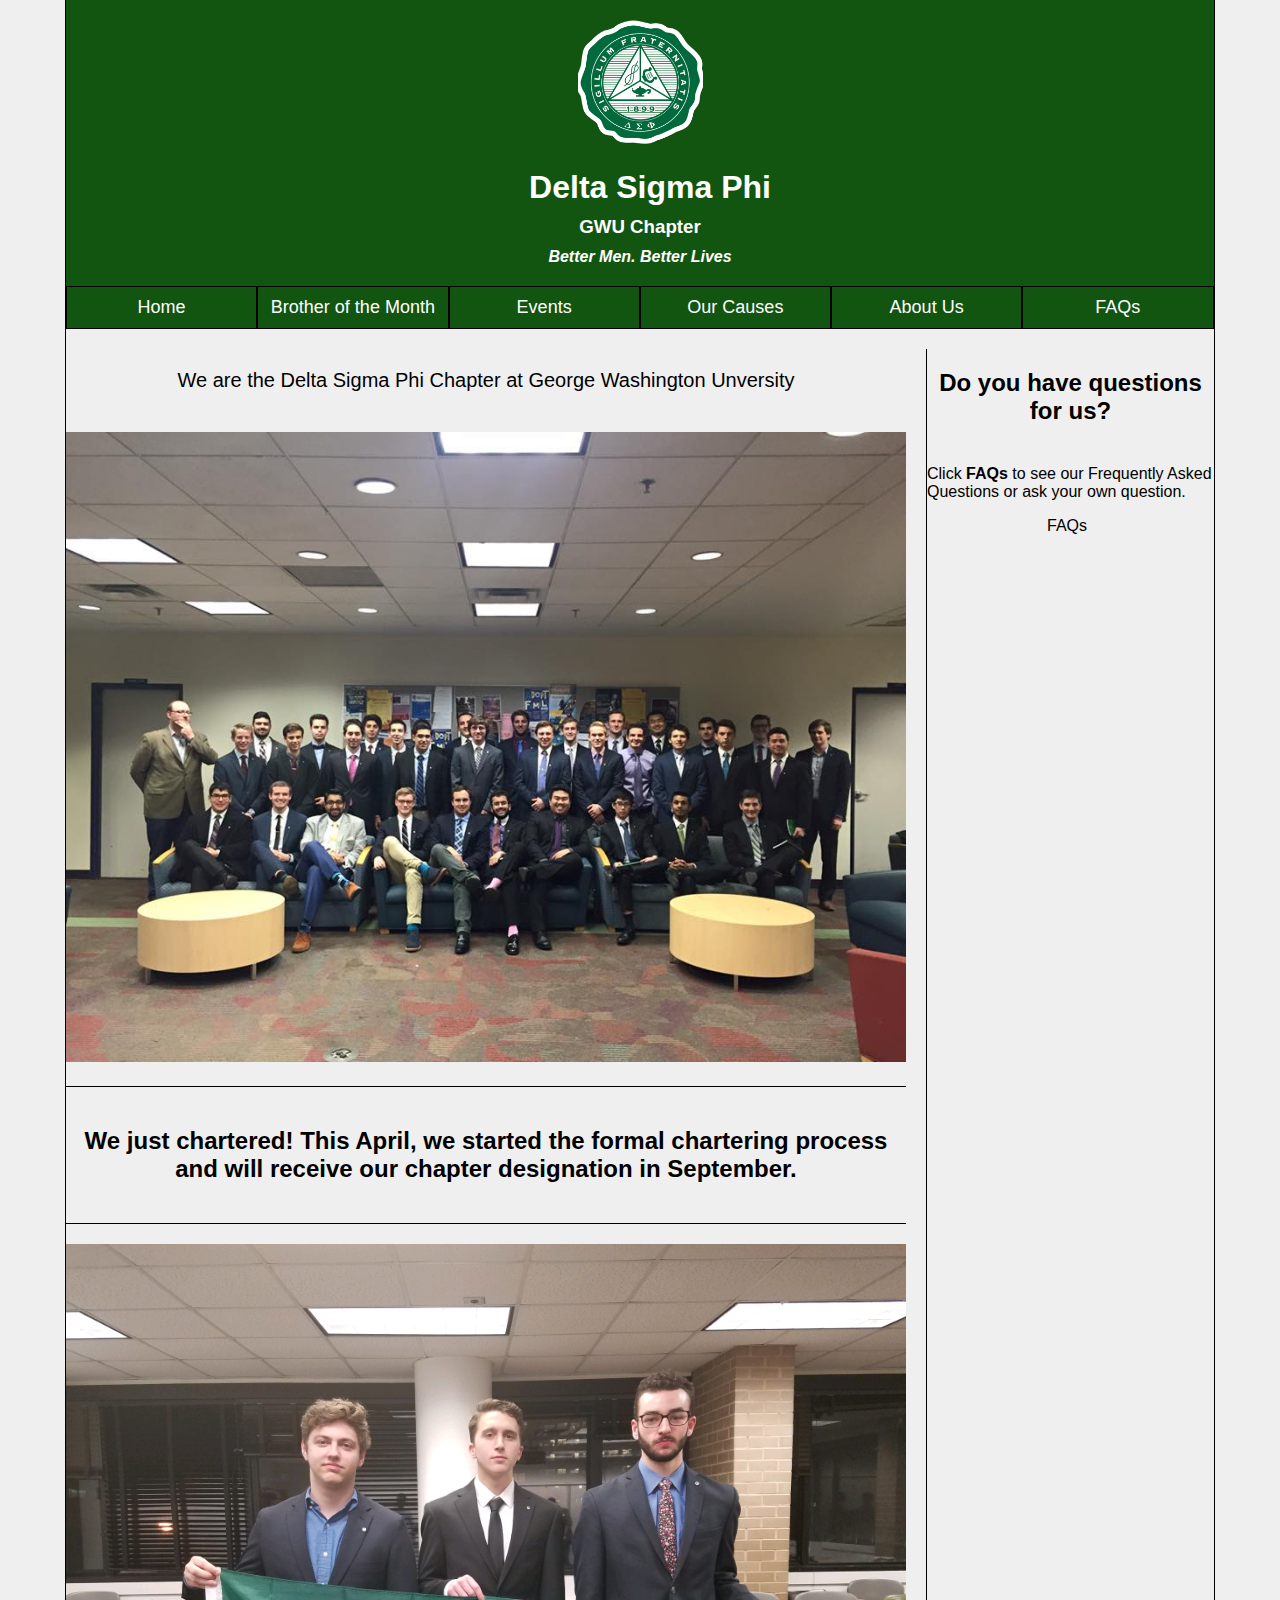
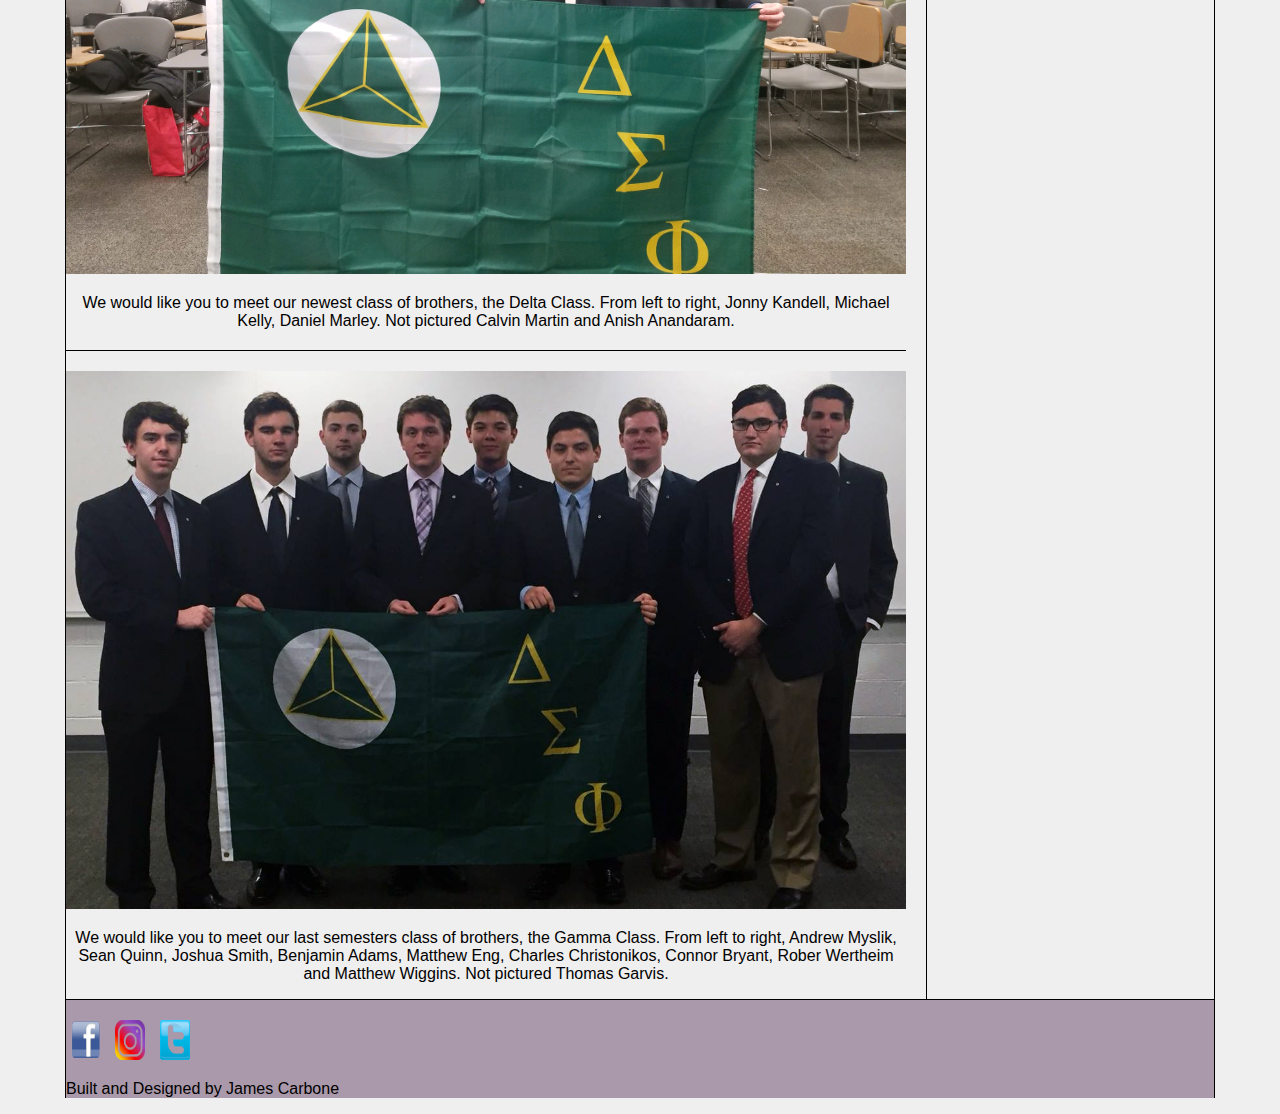
<file: index.html>
<!DOCTYPE html>
<html>
	<head>
		<title>Delta Sigma Phi GWU | HOME</title>

		<link rel="stylesheet" type="text/css" href="css/normalize.css">

		<link rel="stylesheet" type="text/css" href="css/style.css">
	</head>

	<body class="container">
		<header>
			<div class="head">
				<div class="headpic"></div>

				<h1 class="title">Delta Sigma Phi</h1>

				<h3 class="subtitle">GWU Chapter</h3>

				<h4 class="subtitle"><em>Better Men. Better Lives</em></h4>
			</div>

			<nav>
				<ul class="clearfix menu">
					<li class="menu-item">
						<a href="index.html" class="navLink">Home</a>
					</li>

					<li class="menu-item">
						<a href="pages/BrotherOfMonth.html" class="navLink">Brother of the Month</a>
					</li>

					<li class="menu-item">
						<a href="pages/events.html" class="navLink">Events</a>

						<ul class="subMenu">
							<li class="subMenu-item">
								<a href="#" class="subLink">Upcoming Events</a>
							</li>

							<li class="subMenu-item">
								<a href="#" class="subLink">Past Events</a>
							</li>
						</ul>
					</li>

					<li class="menu-item">
						<a href="pages/causes.html" class="navLink">Our Causes</a>

						<ul class="subMenu">
							<li class="subMenu-item">
								<a href="pages/causes.html" class="subLink">American Red Cross</a>
							</li>

							<li class="subMenu-item">
								<a href="pages/causes.html" class="subLink">Humane Rescue Alliance</a>
							</li>
						</ul>
					</li>

					<li class="menu-item">
						<a href="pages/about.html" class="navLink">About Us</a>

						<ul class="subMenu">
							<li class="subMenu-item">
								<a href="#" class="subLink">Executive Board</a>
							</li>

							<li class="subMenu-item">
								<a href="#"	class="subLink">Chairmen</a>
							</li>

							<li class="subMenu-item">
								<a href="#" class="subLink">Members</a>
							</li>

							<li class="subMenu-item">
								<a href="#" class="subLink">Alumni Corporation Board</a>
							</li>
						</ul>
					</li>

					<li class="menu-item">
						<a href="pages/faq.html" class="navLink">FAQs</a>
					</li>
				</ul> <!-- clearfix -->
			</nav>
		</header>

		<div>
			<div class="clearfix">
				<section class="column1">
					<article class="summary">
						<p>We are the Delta Sigma Phi Chapter at George Washington Unversity</p>

						<img src="images/dsphiGroup.jpg" alt="The founding class of the George Washington Unversity Chapter">						
					</article> <!-- summary -->

					<article class="charter break">
						<h2>We just chartered! This April, we started the formal chartering process and will receive our chapter designation in September.</h2>
					</article> <!-- charter break-->

					<article class="newPledgeClass break">
						<img src="images/deltaClass.png" alt="Picture of the Delta Class. From left to right, Jonny Kandell, Michael Kelly, Daniel Marley. Not pictured Calvin Martin and Anish Anandaram">
						<p>We would like you to meet our newest class of brothers, the Delta Class. From left to right, Jonny Kandell, Michael Kelly, Daniel Marley. Not pictured Calvin Martin and Anish Anandaram.</p>
					</article> <!-- newPledgeClass break -->

					<article class="lastPledgeClass break">
						<img src="images/gammaClass.jpg" alt="Picture of the Gamma Class. From left to right, Jonny Kandell, Michael Kelly, Daniel Marley. Not pictured">
						<p>We would like you to meet our last semesters class of brothers, the Gamma Class.  From left to right, Andrew Myslik, Sean Quinn, Joshua Smith, Benjamin Adams, Matthew Eng, Charles Christonikos, Connor Bryant, Rober Wertheim and Matthew Wiggins. Not pictured Thomas Garvis.</p>
					</article> <!-- lastPledgeClass break -->

					<section class="socialMediaScroll"> 
						<!-- scroll will go here -->
					</section> <!-- socialMediaScroll -->
				</section> <!-- column1 -->

				<section class="column2">
					<h2>Do you have questions for us?</h2>

					<p>Click <strong>FAQs</strong> to see our Frequently Asked Questions or ask your own question.</p>

					<a href="pages/faq.html">FAQs</a>
				</section> <!-- column2 -->
			</div> <!-- clearfix -->
		</div> <!-- container -->

		<footer>
			<div class="socialMedia">
				<a href="https://www.facebook.com/gwdeltasig/"><img src="images/fbLogo.png"></a>

				<a href="http://www.instagram.com"><img src="images/igramLogo.png"></a>

				<a href="https://twitter.com/DeltaSigmaPhiGW"><img src="images/twitterLogo.png"></a>
			</div> <!-- socialmedia -->

			<div class="links">
				<p>Built and Designed by James Carbone</p>
				<!-- links go here -->
			</div> <!-- links -->
		</footer>

		<script src="https://code.jquery.com/jquery-3.2.1.min.js"></script>

		<script src="js/script.js"></script>
	</body>
</html>
</file>
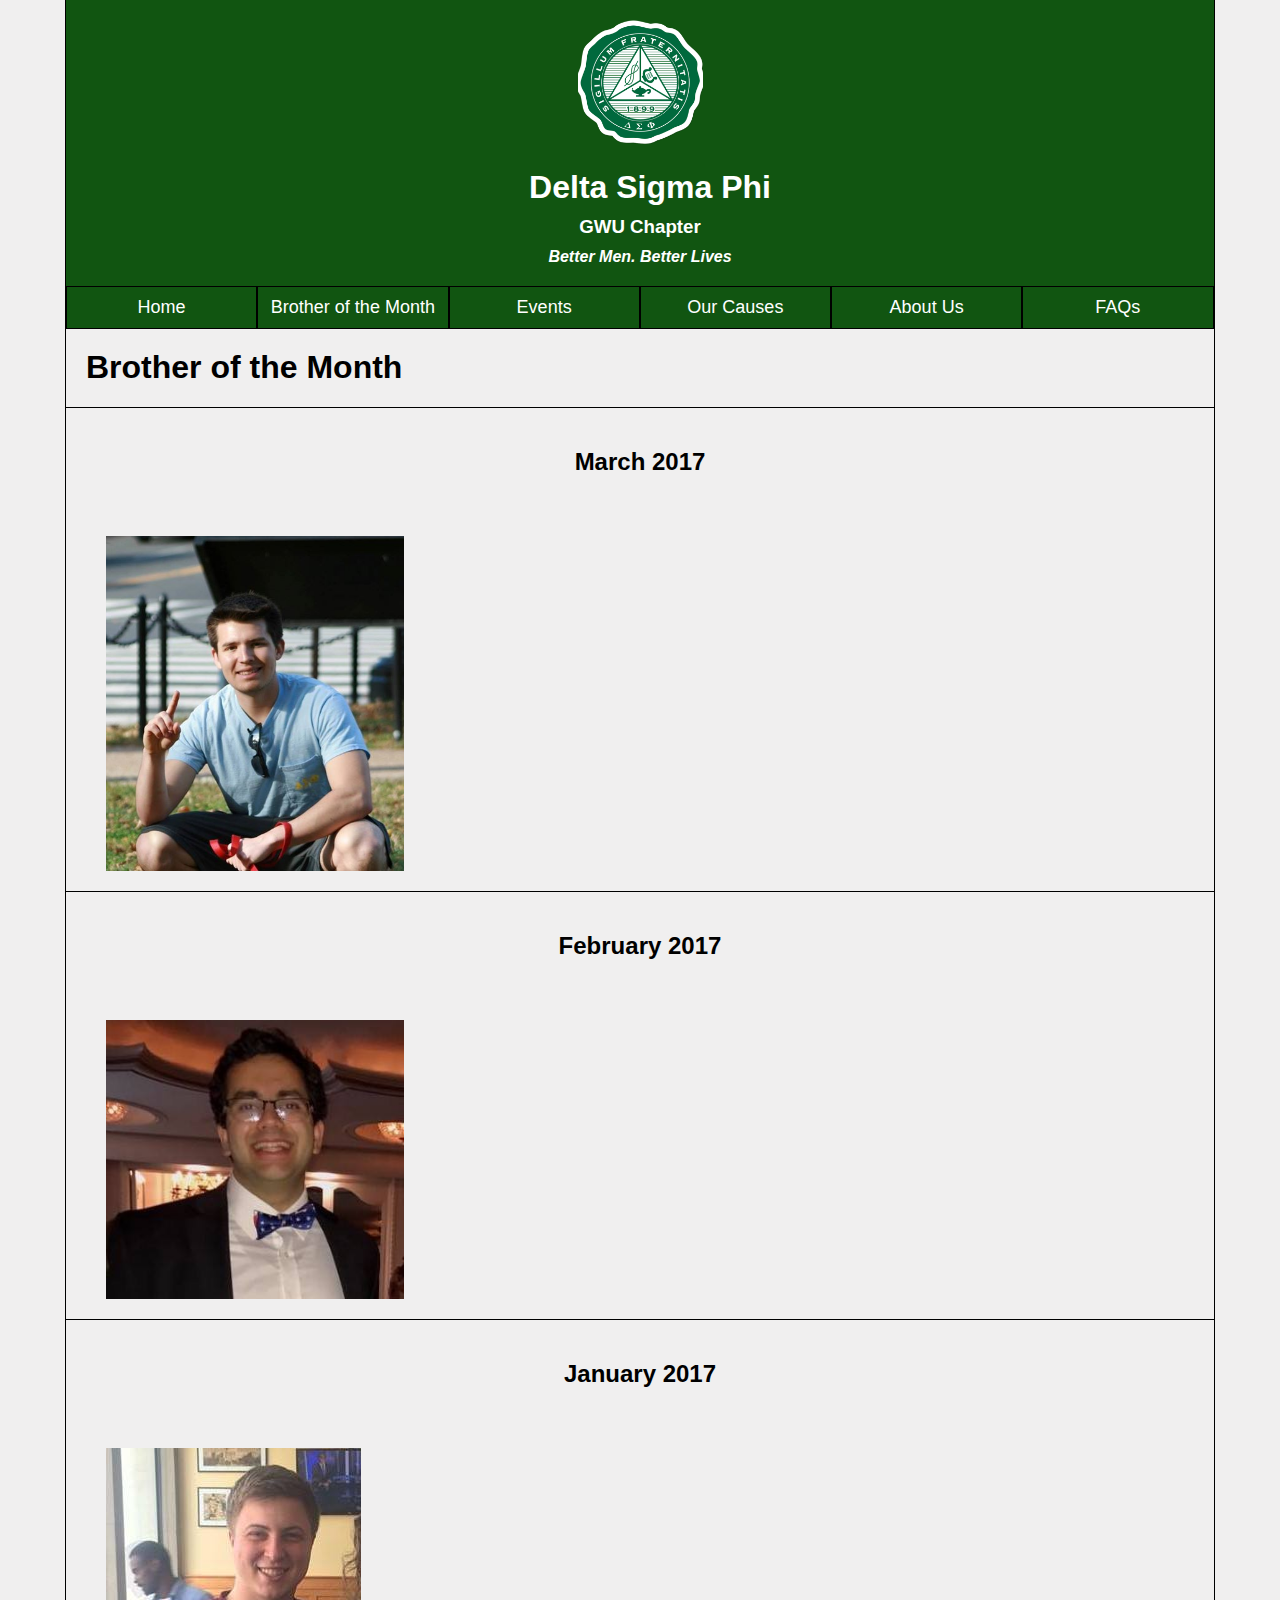
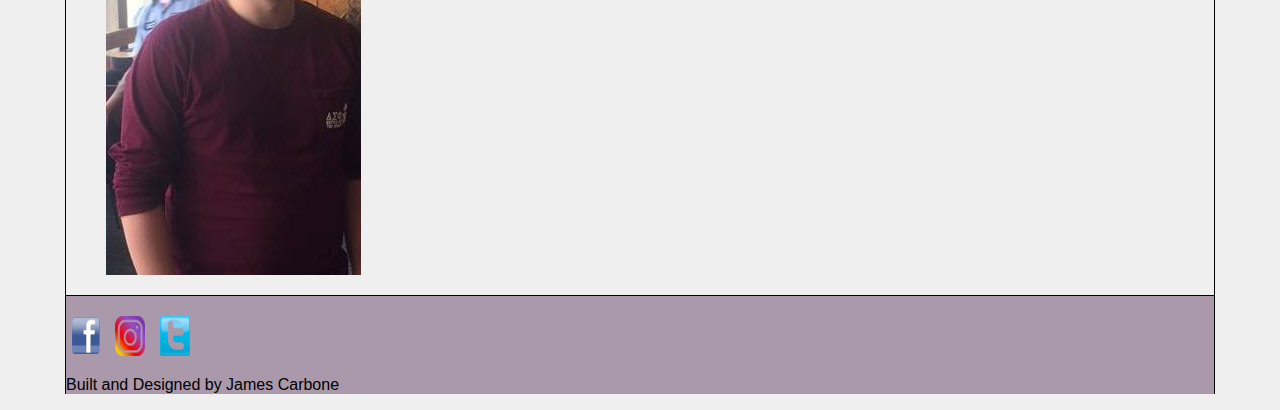
<file: pages/BrotherOfMonth.html>
<!DOCTYPE html>
<html>
	<head>
		<title>&Delta;&Sigma;&Phi; GWU | Brother of the Month</title>

		<link rel="stylesheet" type="text/css" href="../css/normalize.css">

		<link rel="stylesheet" type="text/css" href="../css/style.css">
	</head>

	<body class="container">
		<header>
			<div class="head">
				<div class="headpic"></div>

				<h1 class="title">Delta Sigma Phi</h1>

				<h3 class="subtitle">GWU Chapter</h3>

				<h4 class="subtitle"><em>Better Men. Better Lives</em></h4>
			</div>

			<nav>
				<ul class="clearfix menu">
					<li class="menu-item">
						<a href="../index.html" class="navLink">Home</a>
					</li>

					<li class="menu-item">
						<a href="../pages/BrotherOfMonth.html" class="navLink">Brother of the Month</a>
					</li>

					<li class="menu-item">
						<a href="../pages/events.html" class="navLink">Events</a>

						<ul class="subMenu">
							<li class="subMenu-item">
								<a href="#" class="subLink">Upcoming Events</a>
							</li>

							<li class="subMenu-item">
								<a href="#" class="subLink">Past Events</a>
							</li>
						</ul>
					</li>

					<li class="menu-item">
						<a href="../pages/causes.html" class="navLink">Our Causes</a>

						<ul class="subMenu">
							<li class="subMenu-item">
								<a href="#" class="subLink">American Red Cross</a>
							</li>

							<li class="subMenu-item">
								<a href="#" class="subLink">Humane Rescue Alliance</a>
							</li>
						</ul>
					</li>

					<li class="menu-item">
						<a href="../pages/about.html" class="navLink">About Us</a>

						<ul class="subMenu">
							<li class="subMenu-item">
								<a href="#" class="subLink">Executive Board</a>
							</li>

							<li class="subMenu-item">
								<a href="#"	class="subLink">Chairmen</a>
							</li>

							<li class="subMenu-item">
								<a href="#" class="subLink">Members</a>
							</li>

							<li class="subMenu-item">
								<a href="#" class="subLink">Alumni Corporation Board</a>
							</li>
						</ul>
					</li>

					<li class="menu-item">
						<a href="../pages/faq.html" class="navLink">FAQs</a>
					</li>
				</ul> <!-- clearfix -->
			</nav>
		</header>

		<div>
			<h1>Brother of the Month</h1>

			<article class="break brotherSpot hide">
				<h2>April 2017</h2>

				<img src="../images/pcHead.png">

				<h3>Coming soon</h3>
				<!-- <p>Lorem ipsum dolor sit amet, consectetur adipisicing elit, sed do eiusmod
				tempor incididunt ut labore et dolore magna aliqua. Ut enim ad minim veniam,
				quis nostrud exercitation ullamco laboris nisi ut aliquip ex ea commodo
				consequat. Duis aute irure dolor in reprehenderit in voluptate velit esse
				cillum dolore eu fugiat nulla pariatur. Excepteur sint occaecat cupidatat non
				proident, sunt in culpa qui officia deserunt mollit anim id est laborum.</p> -->
			</article> <!-- break brotherSpot -->

			<article class="break brotherSpot">
				<h2>March 2017</h2>

				<div class="clearfix">
					<img src="../images/patbom.jpg" class="bomPic marPic">

					<div class="marbomText hide">
						<h3>Patrick Merkel</h3>
						<p>This month's Featured Brother is Patrick Merkel! Patrick is a Junior studying Exercise and Nutritional Sciences. He is an avid weight lifter, is working toward becoming a Certified Personal Trainer, and can say the ABC's backwards in under 4 seconds.</p>
					</div> <!-- marbomText hide -->
				</div> <!-- clearfix -->
			</article> <!-- break brotherSpot-->

			<article class="break brotherSpot">
				<h2>February 2017</h2>
				
				<div class="clearfix">
					<img src="../images/zaminHead.jpg" class="bomPic febPic">

					<div class="febbomText hide">
						<h3>Zamin Raza</h3>

						<p>Our featured brother of the month is Zamin Raza! Zamin is a senior studying Chemistry and Political Science, and is a member of GW Colonial Brass, Wind Ensemble, and Concert Band. In his free time, Zamin enjoys playing basketball and "beating everyone at NBA 2K17."</p>
					</div>
				</div>
			</article> <!-- break brotherSpot -->

			<article class="break brotherSpot">
				<h2>January 2017</h2>
				
				<div class="clearfix">
					<img src="../images/alexBofM.jpg" class="bomPic janPic">

					<div class="janbomText hide">
						<h3>Alex Kaunzinger</h3>

						<p>Our featured brother this month is Alex Kaunzinger! Alex is a sophomore studying Biology, and is Delta Sig's Secretary. He also works at EMeRG and is a dancer in GW Ballroom. In his free time, Alex enjoys binge watching Grey's Anatomy and The Walking Dead.</p>
					</div> <!-- hide -->
				</div> <!-- clearfix -->
			</article> <!-- break brotherSpot -->
		</div> <!-- container -->

		<footer>
			<div class="socialMedia">
				<a href="https://www.facebook.com/gwdeltasig/"><img src="../images/fbLogo.png"></a>

				<a href="http://www.instagram.com"><img src="../images/igramLogo.png"></a>

				<a href="https://twitter.com/DeltaSigmaPhiGW"><img src="../images/twitterLogo.png"></a>
			</div> <!-- socialmedia -->

			<div class="links">
				<p>Built and Designed by James Carbone</p>
				<!-- links go here -->
			</div> <!-- links -->
		</footer>

		<script src="https://code.jquery.com/jquery-3.2.1.min.js"></script>

		<script src="../js/script.js"></script>
	</body>
</html>
</file>
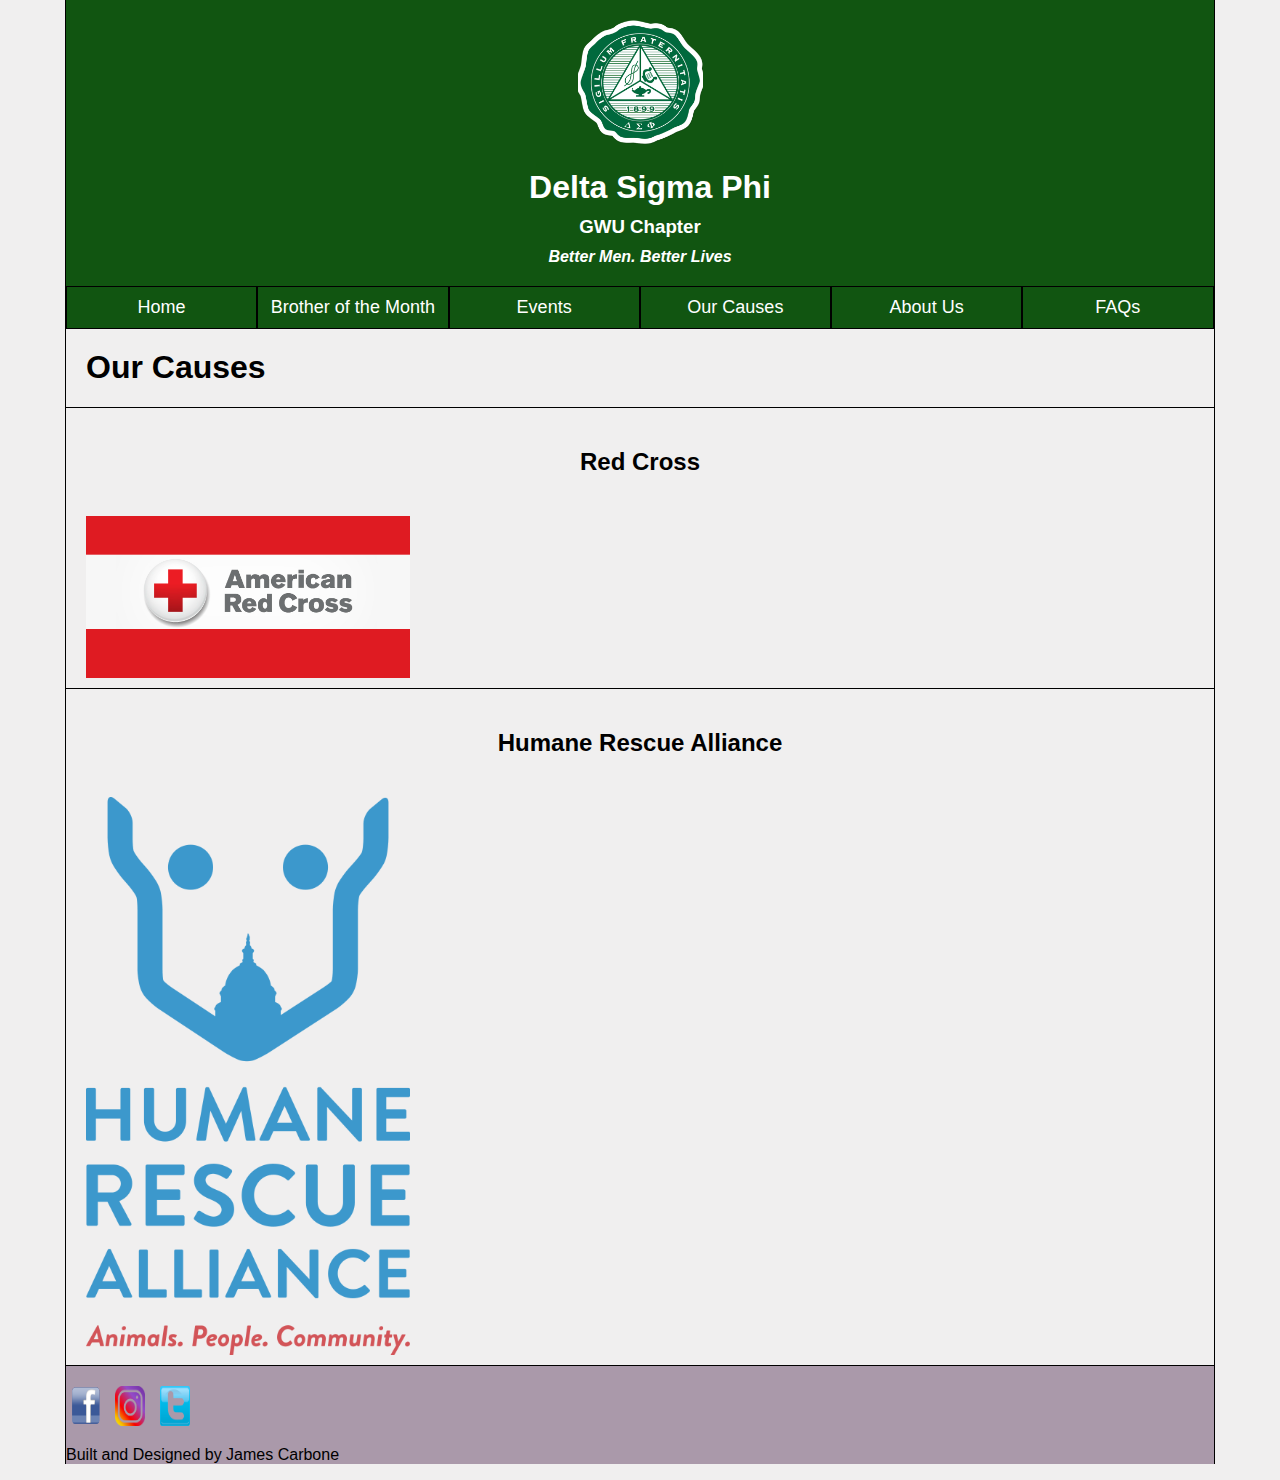
<file: pages/causes.html>
<!DOCTYPE html>
<html>
	<head>
		<title>&Delta;&Sigma;&Phi; GWU | Our Causes</title>

		<link rel="stylesheet" type="text/css" href="../css/normalize.css">

		<link rel="stylesheet" type="text/css" href="../css/style.css">
	</head>

	<body class="container">
		<header>
			<div class="head">
				<div class="headpic"></div>

				<h1 class="title">Delta Sigma Phi</h1>

				<h3 class="subtitle">GWU Chapter</h3>

				<h4 class="subtitle"><em>Better Men. Better Lives</em></h4>
			</div>

			<nav>
				<ul class="clearfix menu">
					<li class="menu-item">
						<a href="../index.html" class="navLink">Home</a>
					</li>

					<li class="menu-item">
						<a href="../pages/BrotherOfMonth.html" class="navLink">Brother of the Month</a>
					</li>

					<li class="menu-item">
						<a href="../pages/events.html" class="navLink">Events</a>

						<ul class="subMenu">
							<li class="subMenu-item">
								<a href="#" class="subLink">Upcoming Events</a>
							</li>

							<li class="subMenu-item">
								<a href="#" class="subLink">Past Events</a>
							</li>
						</ul>
					</li>

					<li class="menu-item">
						<a href="../pages/causes.html" class="navLink">Our Causes</a>

						<ul class="subMenu">
							<li class="subMenu-item">
								<a href="#" class="subLink">American Red Cross</a>
							</li>

							<li class="subMenu-item">
								<a href="#" class="subLink">Humane Rescue Alliance</a>
							</li>
						</ul>
					</li>

					<li class="menu-item">
						<a href="../pages/about.html" class="navLink">About Us</a>

						<ul class="subMenu">
							<li class="subMenu-item">
								<a href="#" class="subLink">Executive Board</a>
							</li>

							<li class="subMenu-item">
								<a href="#"	class="subLink">Chairmen</a>
							</li>

							<li class="subMenu-item">
								<a href="#" class="subLink">Members</a>
							</li>

							<li class="subMenu-item">
								<a href="#" class="subLink">Alumni Corporation Board</a>
							</li>
						</ul>
					</li>

					<li class="menu-item">
						<a href="../pages/faq.html" class="navLink">FAQs</a>
					</li>
				</ul> <!-- clearfix -->
			</nav>
		</header>

		<div>
			<h1>Our Causes</h1>

			<article class="break redCross clearfix">
				<h2>Red Cross</h2>

				<img src="../images/arc.png" class="causes cause1">

				<p class="causesText causeText1">Each day, thousands of people, people just like you, provide compassionate care to those in need. Our network of generous donors, volunteers and employees share a mission of preventing and relieving suffering, here at home and around the world. We roll up our sleeves and donate time, money and blood. We learn or teach life-saving skills so our communities can be better prepared when the need arises. We do this every day because the Red Cross is needed - every day.</p>
			</article> <!-- break redCross -->
	 
			<article class="break hra clearfix">
				<h2>Humane Rescue Alliance</h2>

				<img src="../images/hra.png" class="causes cause2">

				<p class="causesText causeText2">The Washington Humane Society and the Washington Animal Rescue League have each served the animals and people of the District of Columbia and the national capital region for over a century. Now these two great forces for animal protection have come together to form an even more powerful organization: the Humane Rescue Alliance. With the creation of the Humane Rescue Alliance, we’re combining our proficiency and knowledge in all aspects of animal care, from providing quality, affordable medical services to creating families with each adoption. Most importantly, we’re here to tenaciously protect and advocate for the animals in our community, and support and celebrate people’s love and compassion for them. We are the Humane Rescue Alliance.</p>
			</article> <!-- break hra -->
		</div> <!-- container -->

		<footer>
			<div class="socialMedia">
				<a href="https://www.facebook.com/gwdeltasig/"><img src="../images/fbLogo.png"></a>

				<a href="http://www.instagram.com"><img src="../images/igramLogo.png"></a>

				<a href="https://twitter.com/DeltaSigmaPhiGW"><img src="../images/twitterLogo.png"></a>
			</div> <!-- socialmedia -->

			<div class="links">
				<p>Built and Designed by James Carbone</p>
				<!-- links go here -->
			</div> <!-- links -->
		</footer>

		<script src="https://code.jquery.com/jquery-3.2.1.min.js"></script>

		<script src="../js/script.js"></script>
	</body>
</html>
</file>
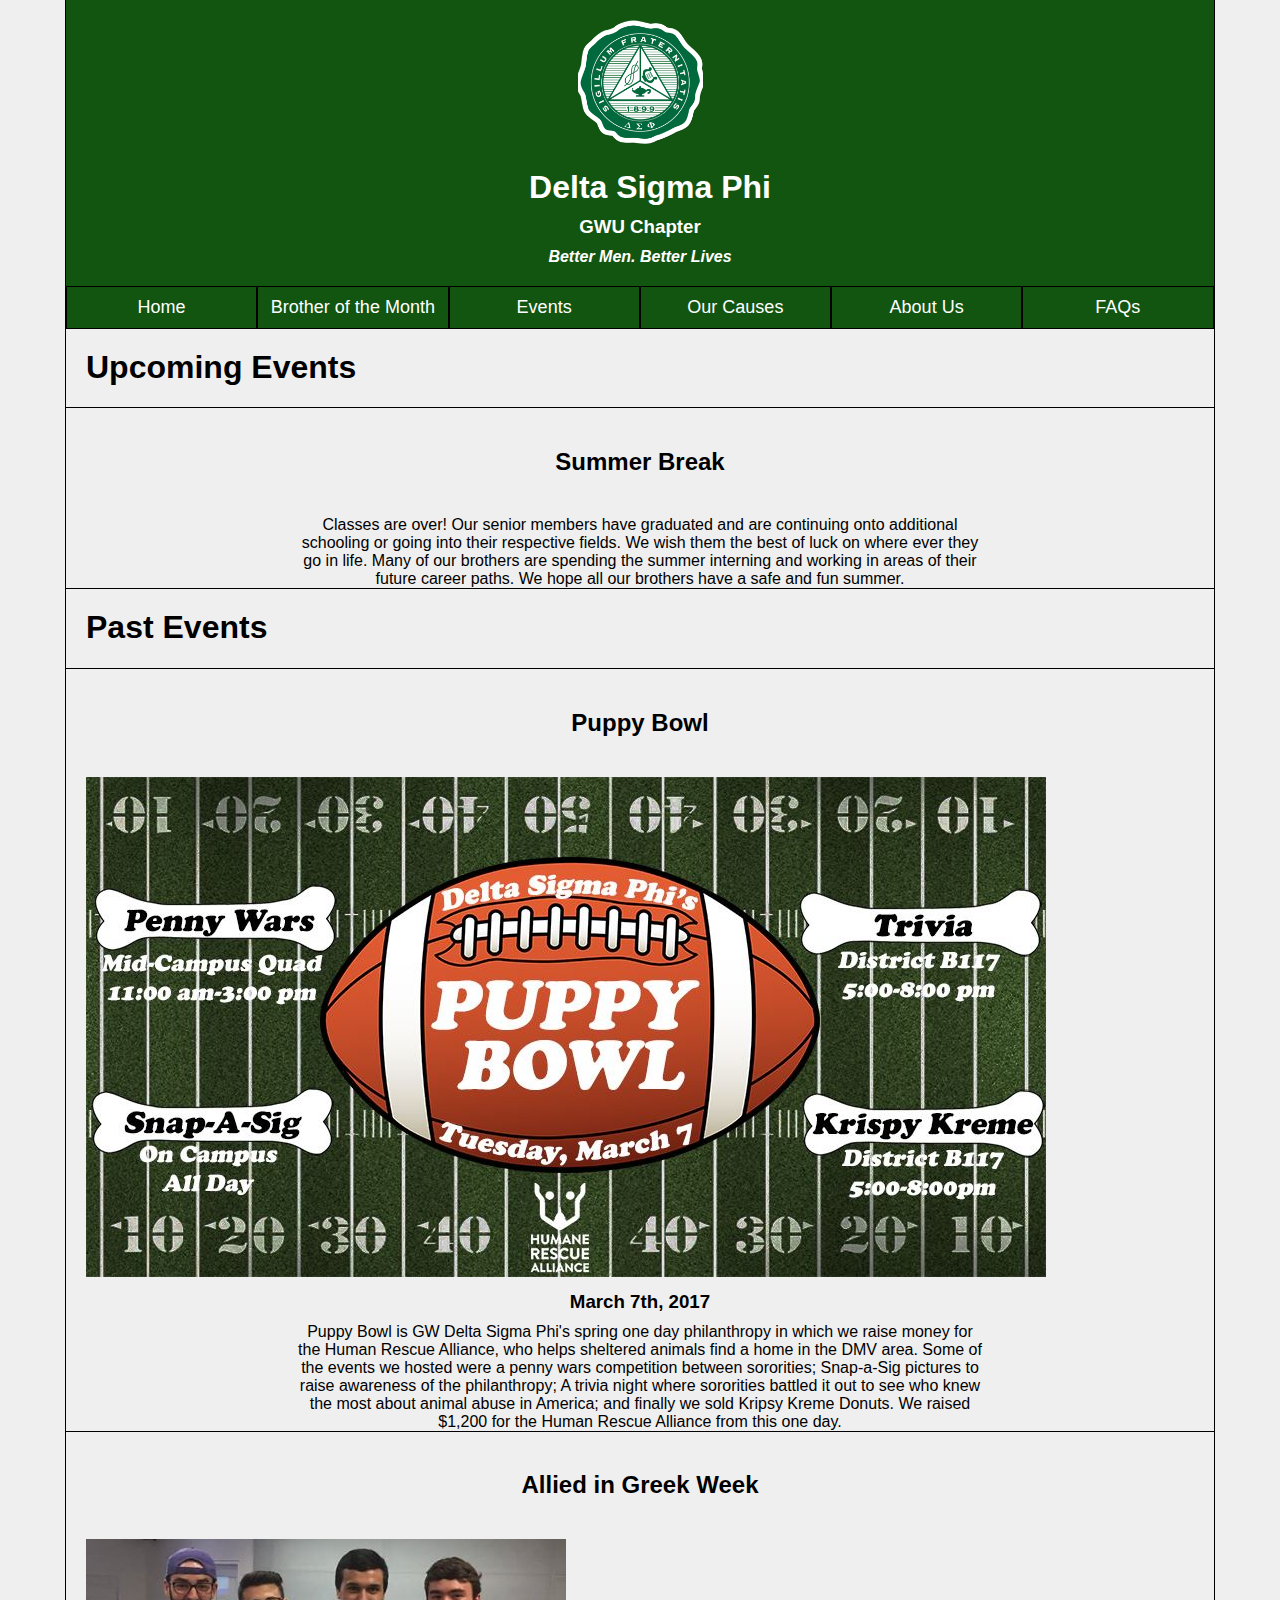
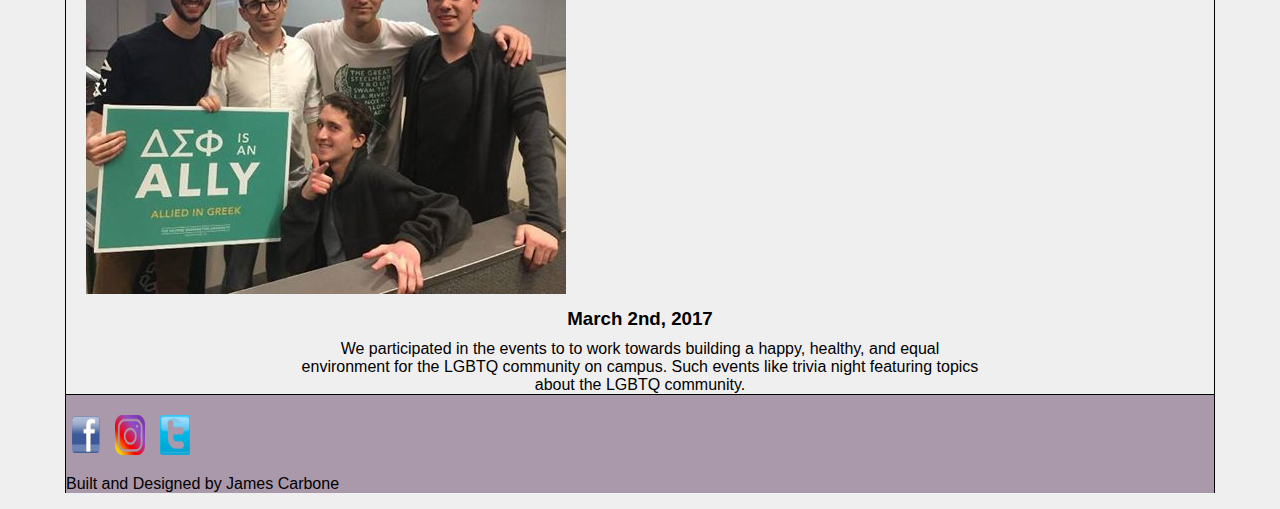
<file: pages/events.html>
<!DOCTYPE html>
<html>
	<head>
		<title>&Delta;&Sigma;&Phi; GWU | Events</title>

		<link rel="stylesheet" type="text/css" href="../css/normalize.css">

		<link rel="stylesheet" type="text/css" href="../css/style.css">
	</head>

	<body class="container">
		<header>
			<div class="head">
				<div class="headpic"></div>

				<h1 class="title">Delta Sigma Phi</h1>

				<h3 class="subtitle">GWU Chapter</h3>

				<h4 class="subtitle"><em>Better Men. Better Lives</em></h4>
			</div>

			<nav>
				<ul class="clearfix menu">
					<li class="menu-item">
						<a href="../index.html" class="navLink">Home</a>
					</li>

					<li class="menu-item">
						<a href="../pages/BrotherOfMonth.html" class="navLink">Brother of the Month</a>
					</li>

					<li class="menu-item">
						<a href="../pages/events.html" class="navLink">Events</a>

						<ul class="subMenu">
							<li class="subMenu-item">
								<a href="#" class="subLink">Upcoming Events</a>
							</li>

							<li class="subMenu-item">
								<a href="#" class="subLink">Past Events</a>
							</li>
						</ul>
					</li>

					<li class="menu-item">
						<a href="../pages/causes.html" class="navLink">Our Causes</a>

						<ul class="subMenu">
							<li class="subMenu-item">
								<a href="#" class="subLink">American Red Cross</a>
							</li>

							<li class="subMenu-item">
								<a href="#" class="subLink">Humane Rescue Alliance</a>
							</li>
						</ul>
					</li>

					<li class="menu-item">
						<a href="../pages/about.html" class="navLink">About Us</a>

						<ul class="subMenu">
							<li class="subMenu-item">
								<a href="#" class="subLink">Executive Board</a>
							</li>

							<li class="subMenu-item">
								<a href="#"	class="subLink">Chairmen</a>
							</li>

							<li class="subMenu-item">
								<a href="#" class="subLink">Members</a>
							</li>

							<li class="subMenu-item">
								<a href="#" class="subLink">Alumni Corporation Board</a>
							</li>
						</ul>
					</li>

					<li class="menu-item">
						<a href="../pages/faq.html" class="navLink">FAQs</a>
					</li>
				</ul> <!-- clearfix -->
			</nav>
		</header>

		<div>
			<h1>Upcoming Events</h1>

			<article class="event break">
				<h2>Summer Break</h2>

				<p>Classes are over! Our senior members have graduated and are continuing onto additional schooling or going into their respective fields. We wish them the best of luck on where ever they go in life. Many of our brothers are spending the summer interning and working in areas of their future career paths. We hope all our brothers have a safe and fun summer.</p>
			</article> <!-- event break -->

			<h1 class="break">Past Events</h1>

			<article class="event break">
				<h2>Puppy Bowl</h2>

				<img src="../images/puppyBowl.jpg">

				<h3>March 7th, 2017</h3>

				<p class="">Puppy Bowl is GW Delta Sigma Phi's spring one day philanthropy in which we raise money for the Human Rescue Alliance, who helps sheltered animals find a home in the DMV area. Some of the events we hosted were a penny wars competition between sororities; Snap-a-Sig pictures to raise awareness of the philanthropy; A trivia night where sororities battled it out to see who knew the most about animal abuse in America; and finally we sold Kripsy Kreme Donuts. We raised $1,200 for the Human Rescue Alliance from this one day.</p>
			</article>

			<article class="event break">
				<h2>Allied in Greek Week</h2>	

				<img src="../images/dsphiAlly.jpg">

				<h3>March 2nd, 2017</h3>

				<p>We participated in the events to to work towards building a happy, healthy, and equal environment for the LGBTQ community on campus. Such events like trivia night featuring topics about the LGBTQ community.</p>
			</article>
		</div> <!-- container -->

		<footer>
			<div class="socialMedia">
				<a href="https://www.facebook.com/gwdeltasig/"><img src="../images/fbLogo.png"></a>

				<a href="http://www.instagram.com"><img src="../images/igramLogo.png"></a>

				<a href="https://twitter.com/DeltaSigmaPhiGW"><img src="../images/twitterLogo.png"></a>
			</div> <!-- socialmedia -->

			<div class="links">
				<p>Built and Designed by James Carbone</p>
				<!-- links go here -->
			</div> <!-- links -->
		</footer>

		<script src="https://code.jquery.com/jquery-3.2.1.min.js"></script>

		<script src="../js/script.js"></script>
	</body>
</html>
</file>
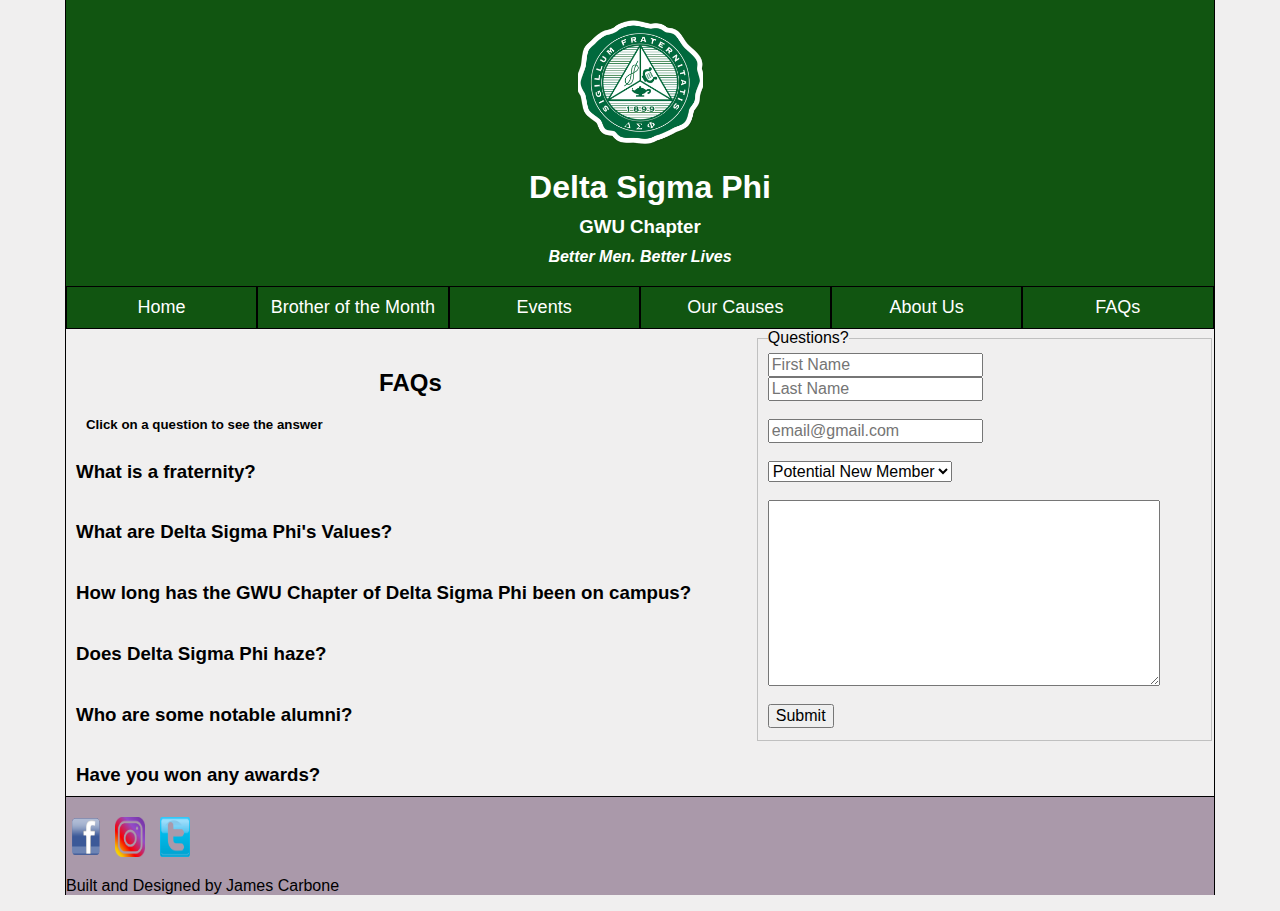
<file: pages/faq.html>
<!DOCTYPE html>
<html>
	<head>
		<title>&Delta;&Sigma;&Phi; GWU | FAQ</title>

		<link rel="stylesheet" type="text/css" href="../css/normalize.css">

		<link rel="stylesheet" type="text/css" href="../css/style.css">
	</head>

	<body class="container">
		<header>
			<div class="head">
				<div class="headpic"></div>

				<h1 class="title">Delta Sigma Phi</h1>

				<h3 class="subtitle">GWU Chapter</h3>

				<h4 class="subtitle"><em>Better Men. Better Lives</em></h4>
			</div>

			<nav>
				<ul class="clearfix menu">
					<li class="menu-item">
						<a href="../index.html" class="navLink">Home</a>
					</li>

					<li class="menu-item">
						<a href="../pages/BrotherOfMonth.html" class="navLink">Brother of the Month</a>
					</li>

					<li class="menu-item">
						<a href="../pages/events.html" class="navLink">Events</a>

						<ul class="subMenu">
							<li class="subMenu-item">
								<a href="#" class="subLink">Upcoming Events</a>
							</li>

							<li class="subMenu-item">
								<a href="#" class="subLink">Past Events</a>
							</li>
						</ul>
					</li>

					<li class="menu-item">
						<a href="../pages/causes.html" class="navLink">Our Causes</a>

						<ul class="subMenu">
							<li class="subMenu-item">
								<a href="#" class="subLink">American Red Cross</a>
							</li>

							<li class="subMenu-item">
								<a href="#" class="subLink">Humane Rescue Alliance</a>
							</li>
						</ul>
					</li>

					<li class="menu-item">
						<a href="../pages/about.html" class="navLink">About Us</a>

						<ul class="subMenu">
							<li class="subMenu-item">
								<a href="#" class="subLink">Executive Board</a>
							</li>

							<li class="subMenu-item">
								<a href="#"	class="subLink">Chairmen</a>
							</li>

							<li class="subMenu-item">
								<a href="#" class="subLink">Members</a>
							</li>

							<li class="subMenu-item">
								<a href="#" class="subLink">Alumni Corporation Board</a>
							</li>
						</ul>
					</li>

					<li class="menu-item">
						<a href="../pages/faq.html" class="navLink">FAQs</a>
					</li>
				</ul> <!-- clearfix -->
			</nav>
		</header>

		<div>
			<div class="clearfix">
				<section class="faq">
					<h2>FAQs</h2>

					<h5>Click on a question to see the answer</h3>

					<h3 class="question1">What is a fraternity?</h3>

					<p class="answer1">A fraternity is a collegiate organization that connects men from different backgrounds that share values across the country.</p>

					<h3 class="question2">What are Delta Sigma Phi's Values?</h3>

					<p class="answer2">Men of Delta Sigma Phi are those that exemplify courage, action and excellence</p>

					<h3 class="question3">How long has the GWU Chapter of Delta Sigma Phi been on campus?</h3>

					<p class="answer3">The GWU Chapter was colonized in Fall 2015 and Chartered in Spring 2017</p>

					<h3 class="question4">Does Delta Sigma Phi haze?</h3>

					<p class="answer4">Delta Sigma Phi was the first fraternity to banned hazing by any chapter</p>

					<h3 class="question5">Who are some notable alumni?</h3>

					<p class="answer5">
						<ul class="answer5">
							<li>David Perdue, Senator of Georgia</li>

							<li>James J Davis, Former Secretary of Labor, 1921-1930</li>

							<li>Richard Winters, WWII Hero, inspiration for Band of Brothers</li>

							<li>Charles R Walgreen III, Former President and CEO of Walgreens</li>

							<li>Frank T Cary, Former CEO of IBM</li>

							<li>Mike Duke, Former CEO of Walmart</li>
						</ul>
					</p>

					<h3 class="question6">Have you won any awards?</h3>

					<p class="answer6">We won the 2016 Greek Week and was nominated for chapter of the year 2016-2017</p>
				</section>

				<form class="form">
					<fieldset>
						<legend>Questions?</legend>
						<input type="text" name="firstName" id="firstName" placeholder="First Name" required>
						<input type="text" name="lastName" id="lastName" placeholder="Last Name" required>

						<br><br>

						<input type="text" name="email" id="email"	placeholder="email@gmail.com" required>

						<br><br>

						<select id="who" name="who" required>
							<option value="pnm">Potential New Member</option>
							<option value="parent">Parent</option>
							<option value="alumni">Alumni</option>
							<option value="other">Other</option>
						</select>

						<br><br>

						<textarea cols="40" rows="10" id="question" name="question" required></textarea>

						<br><br>

						<input type="submit" id="submit">
					</fieldset>
				</form>

				<div id="output">
					
				</div>
			</div>
		</div> <!-- container -->

		<footer>
			<div class="socialMedia">
				<a href="https://www.facebook.com/gwdeltasig/"><img src="../images/fbLogo.png"></a>

				<a href="http://www.instagram.com"><img src="../images/igramLogo.png"></a>

				<a href="https://twitter.com/DeltaSigmaPhiGW"><img src="../images/twitterLogo.png"></a>
			</div> <!-- socialmedia -->

			<div class="links">
				<p>Built and Designed by James Carbone</p>
				<!-- links go here -->
			</div> <!-- links -->
		</footer>

		<script src="https://code.jquery.com/jquery-3.2.1.min.js"></script>

		<script src="../js/script.js"></script>
	</body>
</html>
</file>
<file: css/style.css>
.clearfix:after {
  content: ".";
  display: block;
  clear: both;
  visibility: hidden;
  line-height: 0;
  height: 0;
}

* {
	box-sizing: border-box;
}

body {
	background-color: #228B22;
}

img {
	height: auto;
}

/*////////////////////////////////
Header
////////////////////////////////*/

.head {
	background-color: #151;
	text-align: center;
	color: white;
	padding: 20px 0;
}

.headpic {
	background-image: url('../images/dsphiseal.png');
	background-size: cover;
	background-position: center;
	display: inline-block;
	height: 125px;
	width: 125px;

}

.title {
	margin: 0;
}

.subtitle {
	margin: 0;
}

nav {
	background-color: #151;
}

.menu {
	padding: 0;
	margin: 0;
}

.menu .menu-item {
	float: left;
	width: 16.66%;
	text-align: center;
	padding: 10px 0;
	position: relative;
	border: black 1px solid;
}

nav .menu .menu-item:hover {
	background-color: #ccc;
}

nav .menu .menu-item:hover .subMenu {
	display: block;
}

.navLink {
	text-decoration: none;
	color: white;
	font-size: 18px;	
}

.subMenu{
	padding: 0;
	display: none;
	position: absolute;
	background-color: #ccc;
	top: 25px;
	left: 6px;
	padding: 0 20px;
}

.subLink {
	text-decoration: none;
	color: white;
}

.subMenu li {
	padding: 2px;
}

.subMenu li:hover {
	background-color: #C6E7CE;
}

h2 {
	text-align: center;
	padding: 20px 0 20px 0px;
}

h3 {
	margin-bottom: 0;
	padding: 10px;
}

span {
	padding-left: 50px;
	font-size: 20px;
}

/*////////////////////////////////
index layout
////////////////////////////////*/

.column1 {
	float: left;
	width: 75%;
	border-right: black solid 1px ;
	margin-top: 20px;
}

.column2 {
	float: left;
	width: 25%;
}

div section article img {
	max-width: 100%;
}

article p {
	text-align: center;
}

.summary {
	margin: 20px 20px 0 0;
}

.summary p {
	font-size: 20px;
}

.charter {
	margin: 20px 20px 0 0;
}

.newPledgeClass {
	margin: 20px 20px 0 0;
}

.lastPledgeClass {
	margin: 20px 20px 0 0;
}

.column1 article img {
	margin-top: 20px;

}
.fixed {
	position: fixed;   
    top: 20px;  
    margin-left: 720px;
    background-color: #0f0; }
}

.column2 p {
	text-align: center;
	padding: 10px;
}

.column2 a {
	text-decoration: none;
	padding-left: 120px;
	color: black;
}

/*////////////////////////////////
brother of the month layout
////////////////////////////////*/

.brotherSpot .clearfix {
	margin-left: 20px;
}

.clearfix .bomPic {
	float: left;
	max-width: 30%;
	padding: 20px;
}

.febbomText,.janbomText,.marbomText {
	float: right;
	max-width: 60%;
	text-align: center;
	padding-right: 20px;
	margin-top: 30px;
}

/*////////////////////////////////
events
////////////////////////////////*/
.event img {
	padding-left: 20px;
	margin: auto;

}

.event p {
	width: 60%;
	margin: auto;
}

.event h3 {
	text-align: center;
	margin: auto;
}
/*////////////////////////////////
causes
////////////////////////////////*/
.causes{
	padding-left: 20px;
	margin: auto;
	float: left;
	width: 30%;
	padding-bottom: 10px;
}

.causesText {
	width: 60%;
	padding-left: 20px;
	float: left;
}

.hra img {
	padding-left: 20px;
	margin: auto;
}


/*////////////////////////////////
eboard
////////////////////////////////*/

.eboardName {
	font-weight: bold;
	text-align: center;
}

.eboardSum {
	list-style: none;
	text-align: center;
	padding: 0;
}

#president {
	float: left;
	width: 33%;
}

#vp {
	float: left;
	width: 33%;
}

#vpMem {
	float: left;
	width: 33%;
}

#secretary {
	float: left;
	width: 25%;
}

#treasurer {
	float: left;
	width: 25%;
}

#saa {
	float: left;
	width: 25%;
}

#vpRush {
	float: left;
	width: 25%;
}

.headshot {
	height: 300px;
	width: 200px;
	/*padding-left: 150px;*/
	display: block;
	margin: auto;
	border-radius: 10px;
}

/*////////////////////////////////
Chairmen
////////////////////////////////*/

.chairs1 {
	float: left;
	width: 20%;
}

.chairs2 {
	float: left;
	width: 20%;
}

.chairs3 {
	float: left;
	width: 20%;
}

.chairs4 {
	float: left;
	width: 20%;
}

.chairs5 {
	float: left;
	width: 20%;
}

.chairSum {
	list-style: none;
	text-align: center;
	padding: 0;
}

.headshotChair {
	height: 300px;
	width: 200px;
	/*padding-left: 100px;*/
	display: block;
	margin: auto;
	border-radius: 10px;
}

/*////////////////////////////////
Members
////////////////////////////////*/

.members1 {
	float: left;
	width: 20%;
}

.members2 {
	float: left;
	width: 20%;
}

.members3 {
	float: left;
	width: 20%;
}

.members4 {
	float: left;
	width: 20%;
}

.members5 {
	float: left;
	width: 20%;
}

.memSum {
	list-style: none;
	text-align: center;
	padding: 0;
}

/*////////////////////////////////
New Members
////////////////////////////////*/

.nm1 {
	float: left;
	width: 20%;
}

.nm2 {
	float: left;
	width: 20%;
}

.nm3 {
	float: left;
	width: 20%;
}

.nm4 {
	float: left;
	width: 20%;
}

.nm5 {
	float: left;
	width: 20%;
}

.nmSum {
	list-style: none;
	text-align: center;
	padding: 0;
}

.tba {
	text-align: center;
}

/*////////////////////////////////
ACB
////////////////////////////////*/

.acb1 {
	float: left;
	width: 20%;
}

.acb2 {
	float: left;
	width: 20%;
}

.acb3 {
	float: left;
	width: 20%;
}

.acb4 {
	float: left;
	width: 20%;
}

.acb5 {
	float: left;
	width: 20%;
}

.acbSum {
	list-style: none;
	text-align: center;
	padding: 0;
}

/*////////////////////////////////
FAQs Layout
////////////////////////////////*/
.faq {
	float: left;
	width: 60%;
}

.form {
	float: left;
	width: 40%;
}

#output {
	position: absolute;
	text-align: center;
	color: #ff0000;
	background-color: rgba(0, 0, 0, .7);
	top: 500px;
	width: 60%;
	margin-left: 200px;
}

#output a {
	text-decoration: none;
	color: white;
}

.faq h2 {
	margin-bottom: 0;
}

.faq h5 {
	padding-left: 20px;
	margin: 0;
}

.faq p {
	padding-left: 10px;
}

/*////////////////////////////////
General Layout
////////////////////////////////*/

.break {
	border-top: black solid 1px;
}

.hide {
	display: none;
}

.container {
	max-width: 1150px;
	margin: auto;
	background-color: #f0efef;
	border-left: 1px solid black;
	border-right: 1px solid black;
}

h1 {
	margin-top: 0;
	padding-top: 20px;
}

.top-a {
	text-decoration: none;
	color: black;
	margin-left: 20px;
	font-size: 20px;
}

.container h1 {
	padding-left: 20px;
}

article >> p {
	max-width: 60%;
	margin: auto;
}


/*////////////////////////////////
footer
////////////////////////////////*/

footer {
	border-top: black solid 1px;
	padding-top: 20px;
	background-color: #A9A;
	margin-bottom: 0;
}

.socialMedia img {
	height: 40px;
	width: 40px;
	padding: 0 5px;
}
</file>
